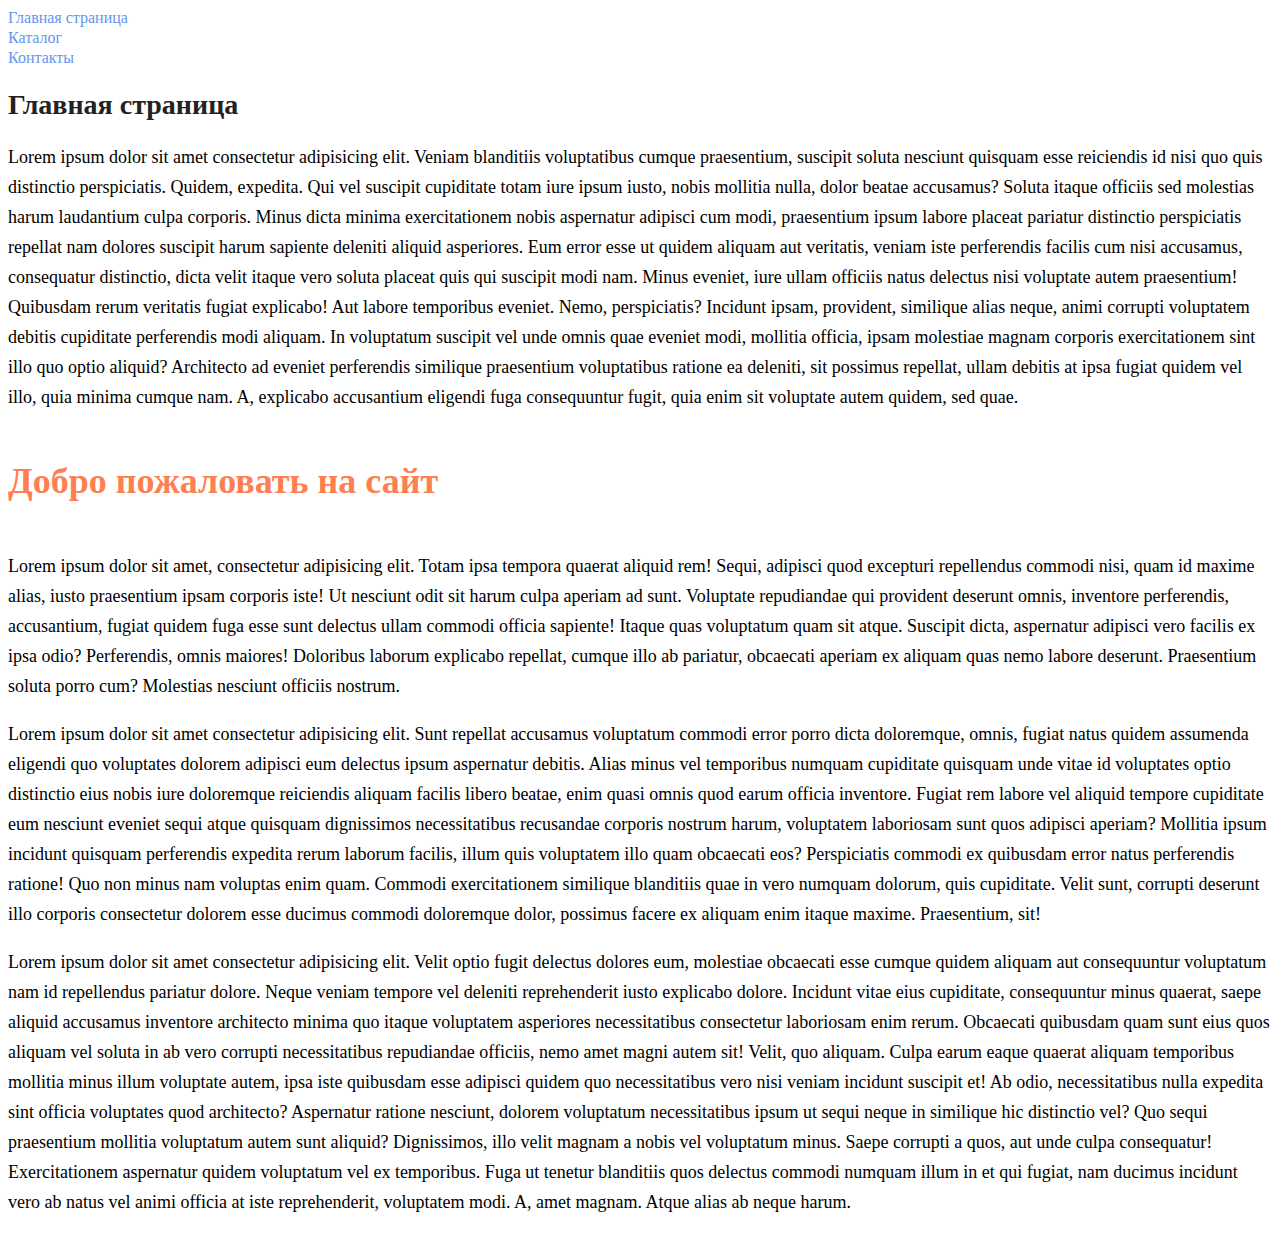
<file: index.html>
<!DOCTYPE html>
<html lang="en">
<head>
    <meta charset="UTF-8">
    <meta name="viewport" content="width=h, initial-scale=1.0">
    <title>Document</title>
    <link rel="stylesheet" href="style.css">
</head>
<body>
    <a class="link" href="index.html">Главная страница</a><br>
    <a class="link" href="catalog/catalog.html">Каталог</a><br>
    <a class="link" href="contacts.html">Контакты</a>
    <h1 class="heading1">Главная страница</h1>
    <p>Lorem ipsum dolor sit amet consectetur adipisicing elit. Veniam blanditiis voluptatibus cumque praesentium, suscipit soluta nesciunt quisquam esse reiciendis id nisi quo quis distinctio perspiciatis. Quidem, expedita. Qui vel suscipit cupiditate totam iure ipsum iusto, nobis mollitia nulla, dolor beatae accusamus? Soluta itaque officiis sed molestias harum laudantium culpa corporis. Minus dicta minima exercitationem nobis aspernatur adipisci cum modi, praesentium ipsum labore placeat pariatur distinctio perspiciatis repellat nam dolores suscipit harum sapiente deleniti aliquid asperiores. Eum error esse ut quidem aliquam aut veritatis, veniam iste perferendis facilis cum nisi accusamus, consequatur distinctio, dicta velit itaque vero soluta placeat quis qui suscipit modi nam. Minus eveniet, iure ullam officiis natus delectus nisi voluptate autem praesentium! Quibusdam rerum veritatis fugiat explicabo! Aut labore temporibus eveniet. Nemo, perspiciatis? Incidunt ipsam, provident, similique alias neque, animi corrupti voluptatem debitis cupiditate perferendis modi aliquam. In voluptatum suscipit vel unde omnis quae eveniet modi, mollitia officia, ipsam molestiae magnam corporis exercitationem sint illo quo optio aliquid? Architecto ad eveniet perferendis similique praesentium voluptatibus ratione ea deleniti, sit possimus repellat, ullam debitis at ipsa fugiat quidem vel illo, quia minima cumque nam. A, explicabo accusantium eligendi fuga consequuntur fugit, quia enim sit voluptate autem quidem, sed quae.</p>
    <h2 class="heading2">Добро пожаловать на сайт</h2>
    <p>Lorem ipsum dolor sit amet, consectetur adipisicing elit. Totam ipsa tempora quaerat aliquid rem! Sequi, adipisci quod excepturi repellendus commodi nisi, quam id maxime alias, iusto praesentium ipsam corporis iste! Ut nesciunt odit sit harum culpa aperiam ad sunt. Voluptate repudiandae qui provident deserunt omnis, inventore perferendis, accusantium, fugiat quidem fuga esse sunt delectus ullam commodi officia sapiente! Itaque quas voluptatum quam sit atque. Suscipit dicta, aspernatur adipisci vero facilis ex ipsa odio? Perferendis, omnis maiores! Doloribus laborum explicabo repellat, cumque illo ab pariatur, obcaecati aperiam ex aliquam quas nemo labore deserunt. Praesentium soluta porro cum? Molestias nesciunt officiis nostrum.</p>
    <p>Lorem ipsum dolor sit amet consectetur adipisicing elit. Sunt repellat accusamus voluptatum commodi error porro dicta doloremque, omnis, fugiat natus quidem assumenda eligendi quo voluptates dolorem adipisci eum delectus ipsum aspernatur debitis. Alias minus vel temporibus numquam cupiditate quisquam unde vitae id voluptates optio distinctio eius nobis iure doloremque reiciendis aliquam facilis libero beatae, enim quasi omnis quod earum officia inventore. Fugiat rem labore vel aliquid tempore cupiditate eum nesciunt eveniet sequi atque quisquam dignissimos necessitatibus recusandae corporis nostrum harum, voluptatem laboriosam sunt quos adipisci aperiam? Mollitia ipsum incidunt quisquam perferendis expedita rerum laborum facilis, illum quis voluptatem illo quam obcaecati eos? Perspiciatis commodi ex quibusdam error natus perferendis ratione! Quo non minus nam voluptas enim quam. Commodi exercitationem similique blanditiis quae in vero numquam dolorum, quis cupiditate. Velit sunt, corrupti deserunt illo corporis consectetur dolorem esse ducimus commodi doloremque dolor, possimus facere ex aliquam enim itaque maxime. Praesentium, sit!</p>
    <p>Lorem ipsum dolor sit amet consectetur adipisicing elit. Velit optio fugit delectus dolores eum, molestiae obcaecati esse cumque quidem aliquam aut consequuntur voluptatum nam id repellendus pariatur dolore. Neque veniam tempore vel deleniti reprehenderit iusto explicabo dolore. Incidunt vitae eius cupiditate, consequuntur minus quaerat, saepe aliquid accusamus inventore architecto minima quo itaque voluptatem asperiores necessitatibus consectetur laboriosam enim rerum. Obcaecati quibusdam quam sunt eius quos aliquam vel soluta in ab vero corrupti necessitatibus repudiandae officiis, nemo amet magni autem sit! Velit, quo aliquam. Culpa earum eaque quaerat aliquam temporibus mollitia minus illum voluptate autem, ipsa iste quibusdam esse adipisci quidem quo necessitatibus vero nisi veniam incidunt suscipit et! Ab odio, necessitatibus nulla expedita sint officia voluptates quod architecto? Aspernatur ratione nesciunt, dolorem voluptatum necessitatibus ipsum ut sequi neque in similique hic distinctio vel? Quo sequi praesentium mollitia voluptatum autem sunt aliquid? Dignissimos, illo velit magnam a nobis vel voluptatum minus. Saepe corrupti a quos, aut unde culpa consequatur! Exercitationem aspernatur quidem voluptatum vel ex temporibus. Fuga ut tenetur blanditiis quos delectus commodi numquam illum in et qui fugiat, nam ducimus incidunt vero ab natus vel animi officia at iste reprehenderit, voluptatem modi. A, amet magnam. Atque alias ab neque harum.</p>

</body>
</html>
</file>
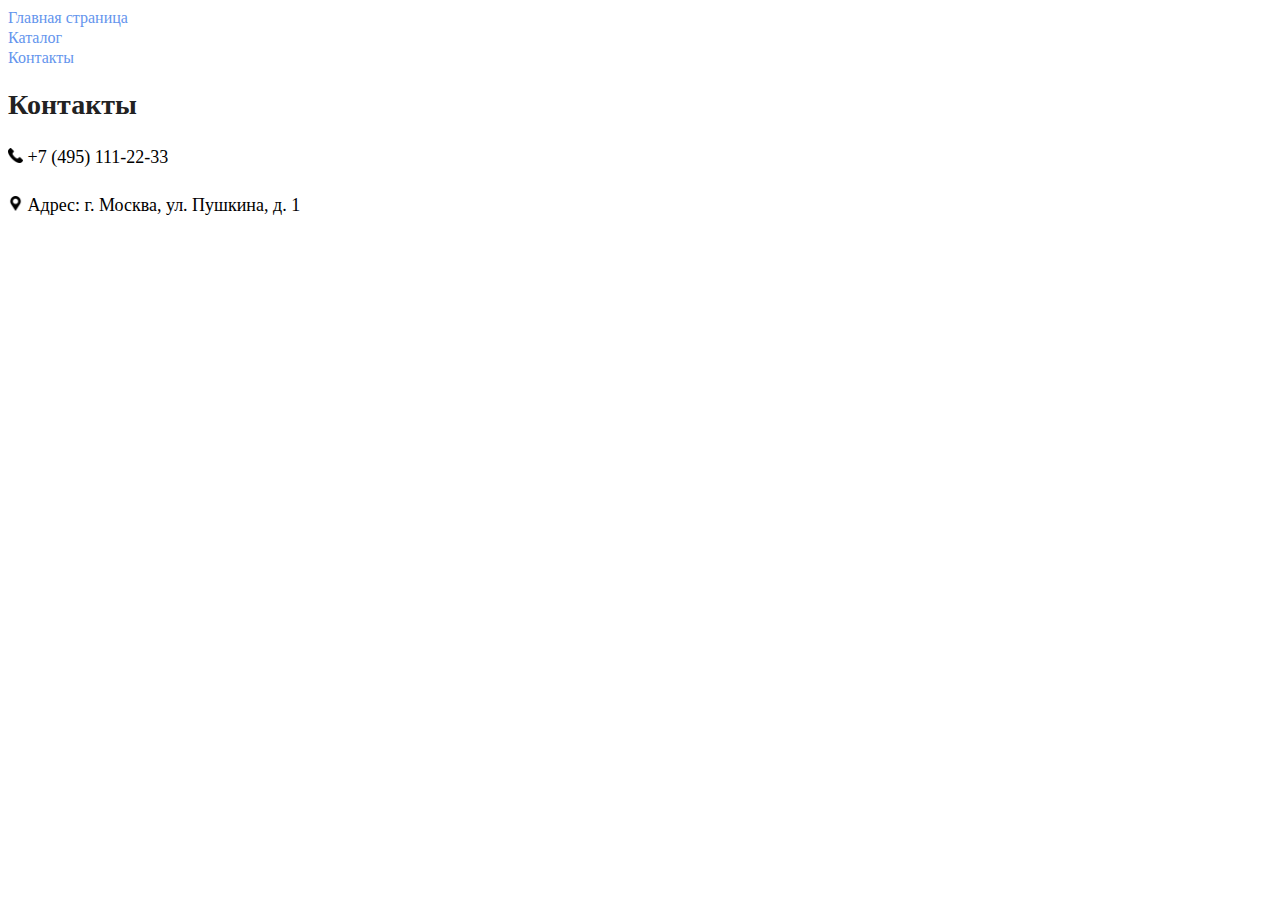
<file: contacts.html>
<!DOCTYPE html>
<html lang="en">
<head>
    <meta charset="UTF-8">
    <meta name="viewport" content="width=device-width, initial-scale=1.0">
    <title>Document</title>
    <link rel="stylesheet" href="style.css">
</head>
<body>
    <a class="link" href="index.html">Главная страница</a><br>
    <a class="link" href="catalog/catalog.html">Каталог</a><br>
    <a class="link" href="#">Контакты</a>
    <h1 class="heading1">Контакты</h1>
    <p><img src="img/phone.png" alt="Phone" width="15"> +7 (495) 111-22-33</p>
    <p><img src="img/location.png" alt="Phone" width="15"> Адрес: г. Москва, ул. Пушкина, д. 1</p>
</body>
</html>
</file>
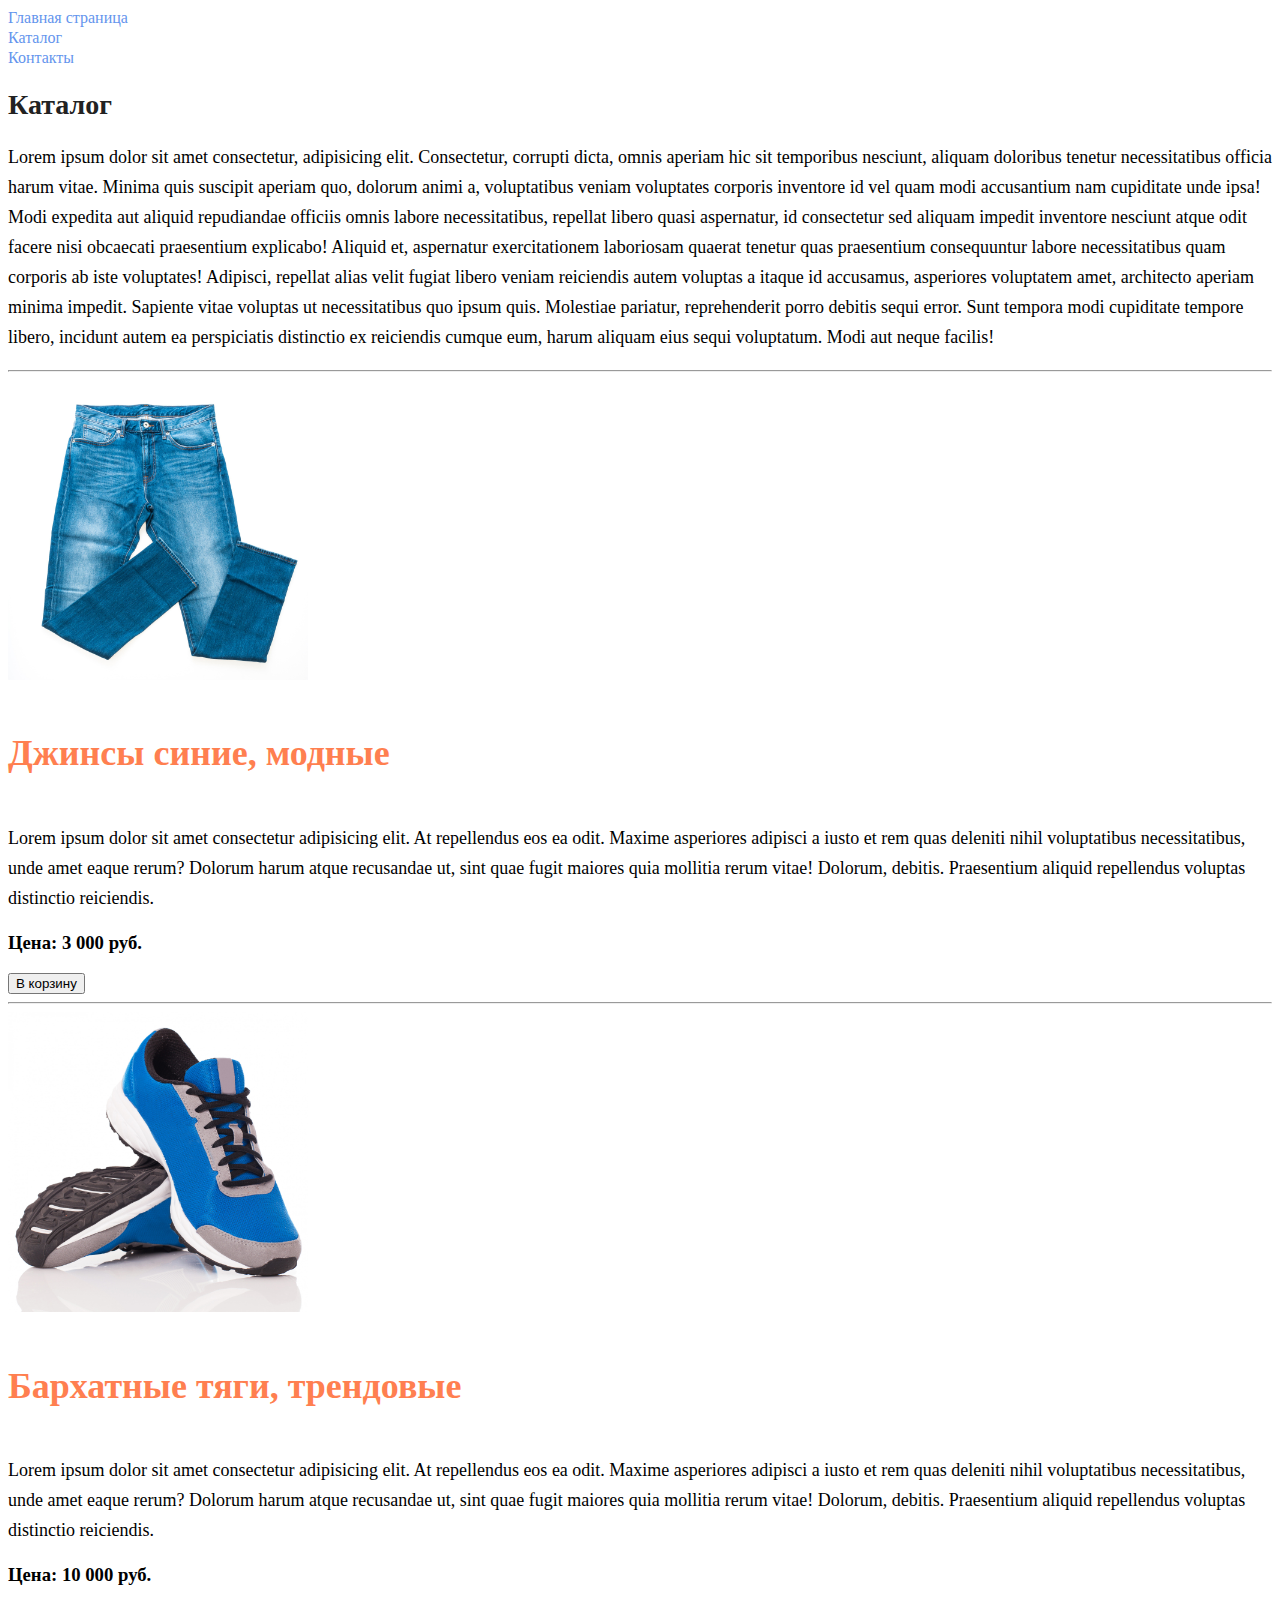
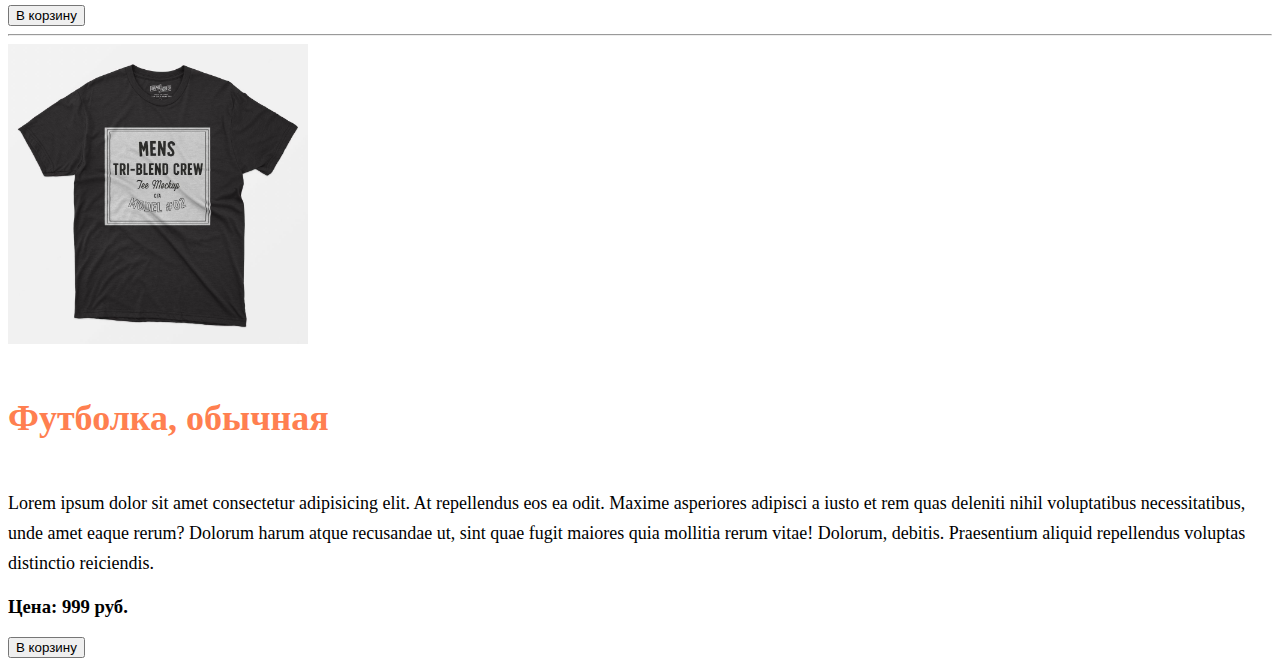
<file: catalog/catalog.html>
<!DOCTYPE html>
<html lang="en">
<head>
    <meta charset="UTF-8">
    <meta name="viewport" content="width=device-width, initial-scale=1.0">
    <title>Document</title>
    <link rel="stylesheet" href="../style.css">
</head>
<body>
    <a class="link" href="../index.html">Главная страница</a><br>
    <a class="link" href="catalog.html">Каталог</a><br>
    <a class="link" href="../contacts.html">Контакты</a>
    <h1 class="heading1">Каталог</h1>
    <p>Lorem ipsum dolor sit amet consectetur, adipisicing elit. Consectetur, corrupti dicta, omnis aperiam hic sit temporibus nesciunt, aliquam doloribus tenetur necessitatibus officia harum vitae. Minima quis suscipit aperiam quo, dolorum animi a, voluptatibus veniam voluptates corporis inventore id vel quam modi accusantium nam cupiditate unde ipsa! Modi expedita aut aliquid repudiandae officiis omnis labore necessitatibus, repellat libero quasi aspernatur, id consectetur sed aliquam impedit inventore nesciunt atque odit facere nisi obcaecati praesentium explicabo! Aliquid et, aspernatur exercitationem laboriosam quaerat tenetur quas praesentium consequuntur labore necessitatibus quam corporis ab iste voluptates! Adipisci, repellat alias velit fugiat libero veniam reiciendis autem voluptas a itaque id accusamus, asperiores voluptatem amet, architecto aperiam minima impedit. Sapiente vitae voluptas ut necessitatibus quo ipsum quis. Molestiae pariatur, reprehenderit porro debitis sequi error. Sunt tempora modi cupiditate tempore libero, incidunt autem ea perspiciatis distinctio ex reiciendis cumque eum, harum aliquam eius sequi voluptatum. Modi aut neque facilis!</p>
    
    <hr>
    <img src="../img/jeans.jpg" alt="Джинсы" width="300">
    <h2 class="heading2">Джинсы синие, модные</h2>
    <p>Lorem ipsum dolor sit amet consectetur adipisicing elit. At repellendus eos ea odit. Maxime asperiores adipisci a iusto et rem quas deleniti nihil voluptatibus necessitatibus, unde amet eaque rerum? Dolorum harum atque recusandae ut, sint quae fugit maiores quia mollitia rerum vitae! Dolorum, debitis. Praesentium aliquid repellendus voluptas distinctio reiciendis.</p>
    <h3>Цена: 3 000 руб.</h3>
    <button>В корзину</button>
    
    <hr>
    <img src="../img/pair-trainers.jpg" alt="Кроссовки" width="300">
    <h2 class="heading2">Бархатные тяги, трендовые</h2>
    <p>Lorem ipsum dolor sit amet consectetur adipisicing elit. At repellendus eos ea odit. Maxime asperiores adipisci a iusto et rem quas deleniti nihil voluptatibus necessitatibus, unde amet eaque rerum? Dolorum harum atque recusandae ut, sint quae fugit maiores quia mollitia rerum vitae! Dolorum, debitis. Praesentium aliquid repellendus voluptas distinctio reiciendis.</p>
    <h3>Цена: 10 000 руб.</h3>
    <button>В корзину</button>
    
    <hr>
    <img src="../img/tshirt.jpg" alt="Футболка" width="300">
    <h2 class="heading2">Футболка, обычная</h2>
    <p>Lorem ipsum dolor sit amet consectetur adipisicing elit. At repellendus eos ea odit. Maxime asperiores adipisci a iusto et rem quas deleniti nihil voluptatibus necessitatibus, unde amet eaque rerum? Dolorum harum atque recusandae ut, sint quae fugit maiores quia mollitia rerum vitae! Dolorum, debitis. Praesentium aliquid repellendus voluptas distinctio reiciendis.</p>
    <h3>Цена: 999 руб.</h3>
    <button>В корзину</button>


</body>
</html>
</file>
<file: style.css>
.link {
    color: cornflowerblue;
    font-size: 16px;
    line-height: 20px;
}

a {
    text-decoration: none;
}

.heading1 {
    color: #222;
    font-size: 28px;
    line-height: 36px;
    font-weight: bold;
}

p {
    font-style: normal;
    font-weight: 300;
    font-size: 18px;
    line-height: 30px;
    color: 7d7987;
}

.heading2 {
    color: coral;
    font-style: normal;
    font-weight: 700;
    font-size: 36px;
    line-height: 80px;
}
</file>
